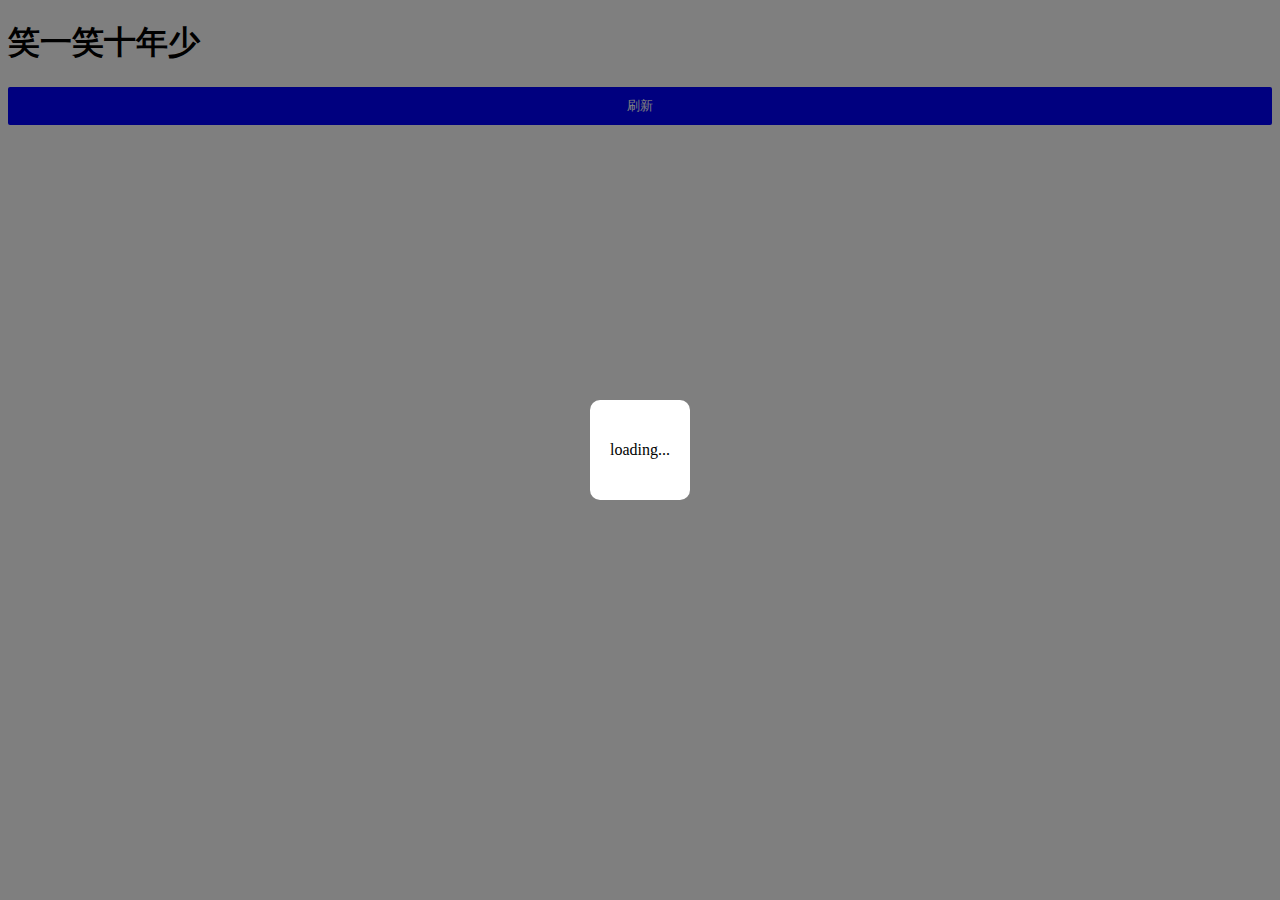
<file: JOKE/index.html>
<!DOCTYPE html>
<html lang="en">

<head>
    <meta charset="UTF-8">
    <meta http-equiv="X-UA-Compatible" content="IE=edge">
    <meta name="viewport"
        content="width=device-width,initial-scale=1.0,maximum-scale=1.0,minimum-scale=1.0,user-scalable=no">
    <script src="https://cdn.bootcdn.net/ajax/libs/jquery/3.6.1/jquery.min.js"></script>
    <title>每日一笑</title>
    <style>
        .img {
            width: 100%;
            border-radius: 5px;
        }

        article {
            margin: 20px 0 10px 0;
            padding: 10px;
            border-left: 6px solid #dddfe4;
            background-color: #eef0f4;
        }

        button {
            display: block;
            width: 100%;
            border: none;
            background-color: blue;
            color: #fff;
            padding: 10px 10px;
            outline: none;
            border-radius: 2px;
        }

        #top-btn {
            position: fixed;
            bottom: 10px;
            right: 10px;
            display: none;
            width: 50px;
            height: 50px;
            border-radius: 50%;
            background-color: #fff;
            background-position: center center;
            background-image: url(https://g.csdnimg.cn/side-toolbar/3.4/images/fanhuidingbucopy.png);
            background-repeat: no-repeat;
            background-size: 30% 30%;
        }

        #popup {
            position: absolute;
            left: 0;
            right: 0;
            top: 0;
            bottom: 0;
            background-color: rgba(0, 0, 0, .5);
        }

        .loading {
            width: 100px;
            height: 100px;
            background-color: #fff;
            border-radius: 10px;
            position: absolute;
            top: 50%;
            left: 50%;
            text-align: center;
            line-height: 100px;
            transform: translate(-50%, -50%);

        }
    </style>
    <script type="module">
        $(() => {
            const $btn = $("#btn")
            const url = "https://bird.ioliu.cn/joke/rand"
            const topBtnEle = document.getElementById("top-btn")
            function throttle(func, delay) {
                let run = true
                return function () {
                    if (!run) return
                    run = false
                    setTimeout(() => {
                        func.apply(this, arguments)
                        run = true
                    }, delay)
                }
            }

            const fetchJoke = () => {
                isShowLoading(true)
                try {
                    $.getJSON(url, async (res) => {
                        let _html = ""
                        const { data } = res
                        if (JSON.stringify(data) == "{}") {
                            _html = `<article>今日笑话已看完</article>`
                        } else {
                            _html = data.reduce((_pre, _cur) => {
                                const { content, url, hashId } = _cur
                                return _pre + `
                            <section>
                                <article>${content}</article>
                                <img class="img" src="${url}" alt="${hashId}">
                            </section>
                        `
                            }, "")
                        }
                        $("#content").html(_html)
                        // await isAllImgLoad()
                        isShowLoading(false)
                    })
                } catch (error) {
                    console.log(error)
                    isShowLoading(false)
                }
            }

            const isShowTopBtn = () => {
                // 根据距离来展示回到顶部按钮
                const distance = 300
                let scrollHeight = document.documentElement.scrollTop || document.body.scrollTop
                if (scrollHeight >= distance) topBtnEle.style.display = "block"
                else topBtnEle.style.display = "none"

            }

            const toTop = () => window.scrollTo({
                top: 0,
                behavior: "smooth"
            })

            const isShowLoading = flag => {
                const $popup = $("#popup")
                const $body = $("body")
                if (flag) {
                    // 单例模式，如果弹窗存在，就不创建了
                    if($.isEmptyObject($popup)) return
                    const _html = `<section id="popup">
                                        <div class="loading">loading...</div>
                                    </section>`
                    $body.append(_html)
                    $body.css("overflow","hidden") // 弹框期间禁止滑动
                } else {
                    $("#popup").remove()
                    $body.css("overflow","visible")
                }
            }

            const isAllImgLoad = async() => {
                // 判断当前的页面的所有的图片是否加载完毕
                const _all = []
                $.each($("img"),(_index,_item) => {
                    const _promise = new Promise((resolve,reject) => {
                        _item.onload = () => {
                            console.log(`第${_index + 1}张图片加载完毕~~`)
                            resolve(true)
                        }
                    })
                    _all.push(_promise)
                })
                const _promise = Promise.all(_all)
                await _promise
            }

            const init = () => {
                fetchJoke()
                // 增加监听事件
                window.onscroll = throttle(isShowTopBtn, 100)
                topBtnEle.onclick = () => toTop()
            }

            init()
            $btn.click(() => {
                fetchJoke()
                toTop()
            })
        })
    </script>
</head>

<body>
    <h1>笑一笑十年少</h1>
    <div id="content"></div>
    <button id="btn">刷新</button>
    <!-- 回到顶部按钮 -->
    <div id="top-btn"></div>
</body>

</html>
</file>
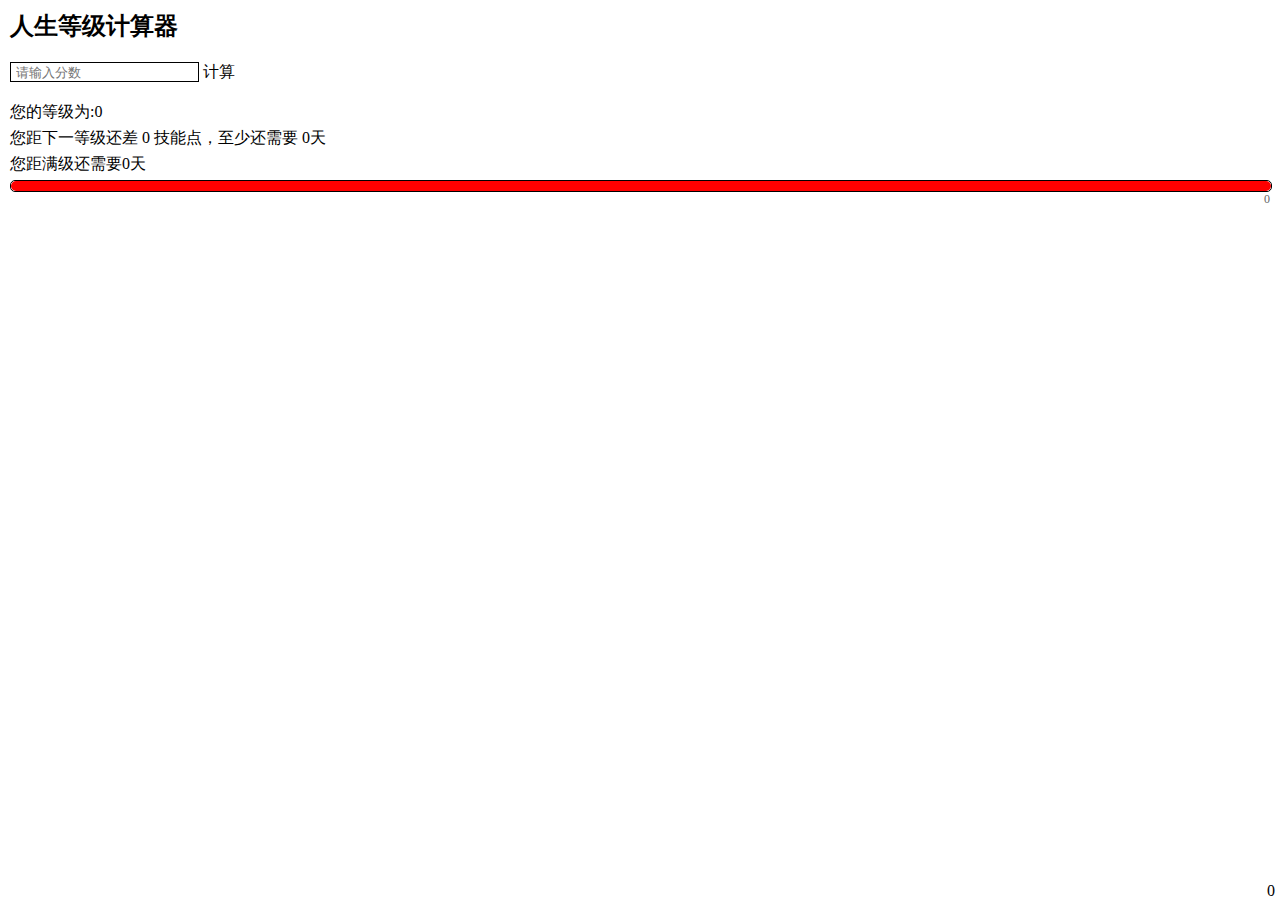
<file: LEVEL/index.html>
<!DOCTYPE html>
<html lang="zh">
<head>
    <meta charset="UTF-8">
    <meta http-equiv="X-UA-Compatible" content="IE=edge">
    <meta name="viewport" content="width=device-width, initial-scale=1.0">
    <link rel="stylesheet" href="./index.css">
    <script src="./index.js"></script>
    <title>Document</title>
</head>
<body>
    <h2 class="title">人生等级计算器</h2>
    <section class="calc">
        <input id="score" placeholder="请输入分数" type="text">
        <button id="btn">计算</button>
    </section>
    <section class="result">
        <div>您的等级为:<span id="rank">0</span></div>
        <div>
            <span>您距下一等级还差 </span> 
            <span id="diff">0</span>
            <span>技能点，至少还需要</span>
            <span id="diff-days" class="diff-days">0</span>天
        </div>
        <div><span>您距满级还需要</span><span id="diff-years">0</span><span>天</span></div>
        <section class="process-wrapper">
            <div id="process" class="process">
                <div id="diff-process" class="process-inner"></div>
            </div>
            <div id="skill-num">0</div>
        </section>
    </section>
<footer class="footer">
    <div id="calc-time">0</div>
</footer>
</body>
</html>
</file>
<file: LEVEL/index.css>
*{
    margin: 0;
    padding: 0;
}

body{
    padding: 10px;
}



input {
	background: none;
	outline: none;
	line-height: normal;
}
button {
	font-size: 100%;
	/* 1 */
	border: none;
	line-height: normal;
	background-color: #fff;
}

.title{
    margin-bottom: 20px;
}
.calc{
    height: 20px;
    margin-bottom: 20px;
}
input {
	border: 1px solid black;
    padding: 0 5px;
    vertical-align:middle;
    height: calc(100% - 2px) !important;
}
#btn{
    height: 100%;
    vertical-align:middle;
}

.process-wrapper{
    width: 100%;
}

.process{
    width: 100%;
    height: 10px;
    border: 1px solid black;
    border-radius: 5px;
    overflow: hidden;
}

.process-inner{
    background-color: red;
    height: 100%;
    border-radius: 5px;
}
.result > div {
    margin-bottom: 5px;
}
#skill-num{
    float: right;
    font-size: 12px;
    color: #666;
}
footer{
    position:absolute;
    bottom: 0;
    right: 5px;
}
</file>
